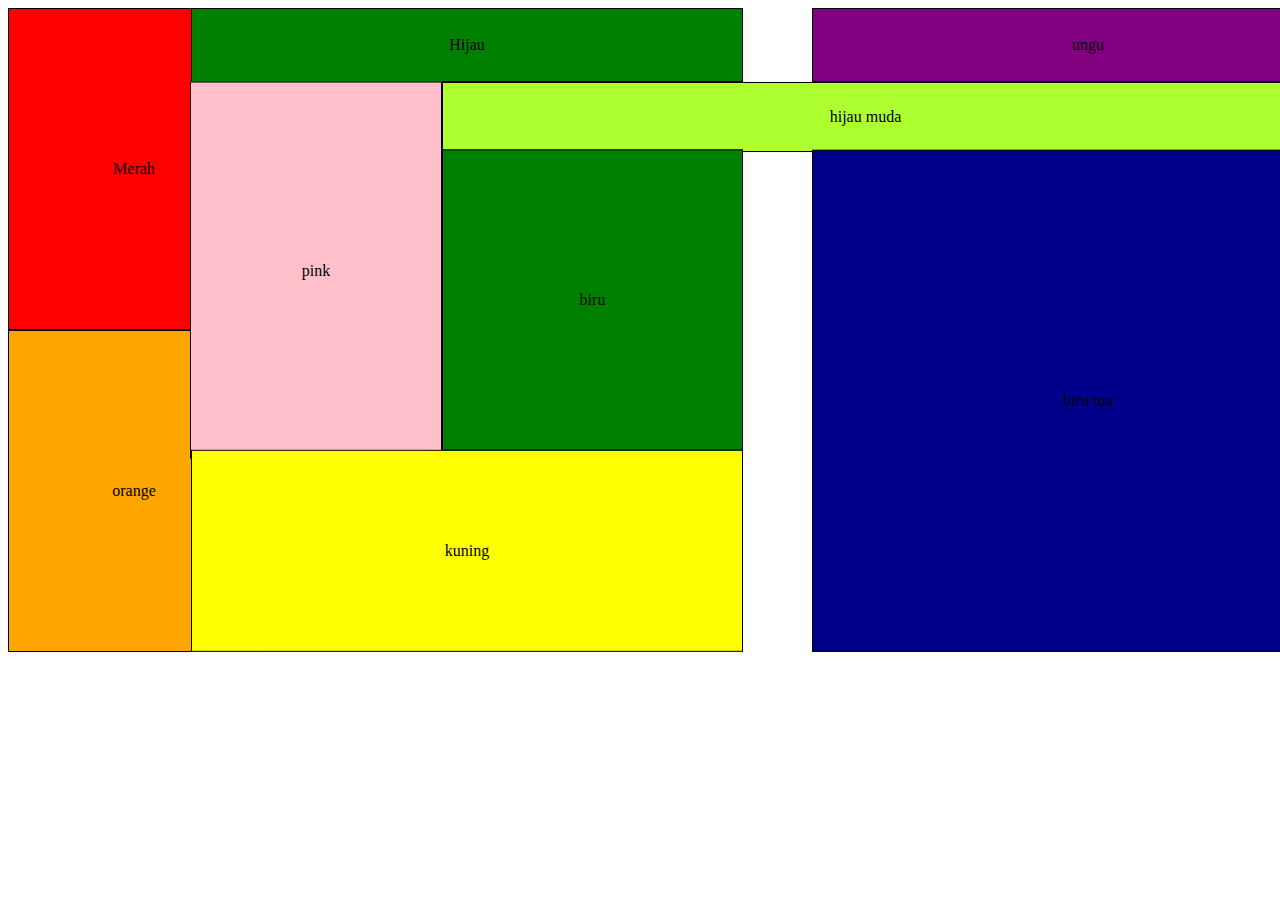
<file: Missions1_HTML/Tugas1/Tugas1.html>
<body>
    <div class="box box1">Merah</div>
    <div class="box box2">orange</div>
    <div class="box box3">Hijau</div>
    <div class="box box4">ungu</div>
    <div class="box box5">pink</div>
    <div class="box box6">kuning</div>
    <div class="box box7">hijau muda</div>
    <div class="box box8">biru</div>
    <div class="box box9">biru tua</div>
    <link href="style.css" rel="stylesheet" type="text/css">
</body>
</file>
<file: Missions1_HTML/Tugas1/style.css>
.box1{
    width:250px;
    height:320px;
    background:red;
     border:solid 1px black;
}
.box2{
    width:250px;
    height:320px;
    background:orange;
    border:solid 1px black;
}
.box3{
    width:550px;
    height:72px;
    background:green;
    border:solid 1px black;
    position:absolute;
    margin-top: -644px;
    right: 537px;
}
.box4{
    width:550px;
    height:72px;
    background:purple;
    border:solid 1px black;
    position:absolute;
    margin-top: -644px;
    left: 812px;
}
.box5{
    width:250px;
    height:375px;
    background:pink;
    border:solid 1px black;
    margin-right: 401px;
    position: absolute;
    top: -73px;
    right:437px;
    transform: translate(0, 41%);
}
.box6{
    width:550px;
    height:200px;
    background:yellow;
    border:solid 1px black;
    margin-right: 100px;
    position: absolute;
    top: 367px;
    right:437px;
    transform: translate(0, 41%);
}
.box7{
    width:845px;
    height:68px;
    background:greenyellow;
    border:solid 1px black;
    position:absolute;
    margin-top: -570px;
    right: -9px;
}
.box8{
    width:299px;
    height:299px;
    background:green;
    border:solid 1px black;
    margin-right: 401px;
    position: absolute;
    top: 26px;
    right:136px;
    transform: translate(0, 41%);
}
.box9{
    width:550px;
    height:500px;
    background:darkblue;
    border:solid 1px black;
    margin-right: 200px;
    position: absolute;
    top: -56px;
    left:812px;
    transform: translate(0, 41%);
}
.box {
    display: flex;
    justify-content: center;
    align-items: center;
    }
</file>
